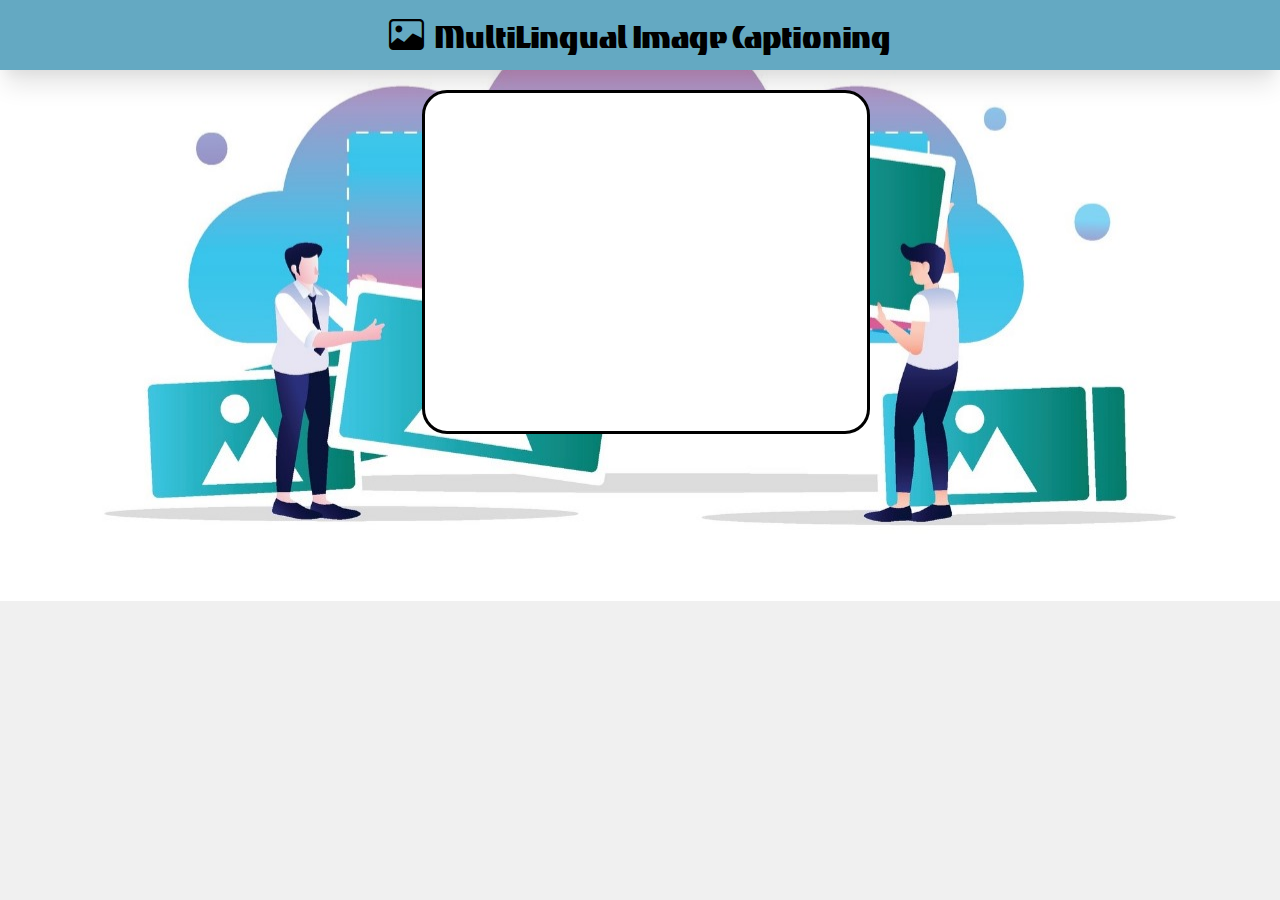
<file: templates/output.html>
<!DOCTYPE html>
<html lang="en">

<head>
    <meta charset="UTF-8">
    <meta name="viewport" content="width=device-width, initial-scale=1.0">
    <title>Document</title>
    <!-- Include your CSS files -->


    <!-- Google Fonts -->
    <link rel="preconnect" href="https://fonts.googleapis.com">
    <link rel="preconnect" href="https://fonts.gstatic.com" crossorigin>
    <link href="https://fonts.googleapis.com/css2?family=Tac+One&display=swap" rel="stylesheet">

    <!-- Bootstrap Icons -->
    <link rel="stylesheet" href="https://cdn.jsdelivr.net/npm/bootstrap-icons@1.11.3/font/bootstrap-icons.min.css">

    <!-- Boxicons -->
    <link href='https://unpkg.com/boxicons@2.0.9/css/boxicons.min.css' rel='stylesheet'>
    <link rel="stylesheet" href="main.css">

    <style>
        /* Your existing CSS styles */
        * {
            padding: 0;
            margin: 0;
            box-sizing: border-box;
        }
        body{
            background-image: url('./bg.jpg');
            background-size: cover; 
            background-position: center;
            background-repeat: no-repeat; 
            background-color: #f0f0f0;
            /* opacity: 0.8; */
            /* background-color: transparent; */
       }
        .container {
            width: 100%;
            height: 100%;
        }

        nav {
            background-color: #64a9c2;
            box-shadow: rgba(0, 0, 0, 0.1) 0px 20px 25px -5px, rgba(0, 0, 0, 0.04) 0px 10px 10px -5px;
            width: 100%;
            height: 70px;
            display: flex;
            justify-content: center;
            align-items: center;
        }

        nav h1 {
            font-family: "Tac One", sans-serif;
            font-weight: 400;
            font-size: 40px;
        }

        nav i {
            padding-right: 10px;
            padding-top: 4px;
            font-size: 35px;
        }

        .main {
            text-align: center;
            padding-top: 20px;
            border: 3px solid black;
            width: 35%;
            border-radius: 25px;
            margin-left:33%;
            background-color: #fff;
            margin-top: 20px;
        }
        
        .image {
            width: 320px;
            height: 300px;
            margin-left: 8%;
            /* box-shadow: rgba(50, 50, 93, 0.25) 0px 30px 60px -12px inset, rgba(0, 0, 0, 0.3) 0px 18px 36px -18px inset; */
            display: flex;
            justify-content: center;
            align-items: center;
            border-radius: 10px;
            position: relative;
            overflow: hidden;
        }
        .ouput {
            width: 320px;
            height: 300px;
            margin-left: 8%;
            /* box-shadow: rgba(50, 50, 93, 0.25) 0px 30px 60px -12px inset, rgba(0, 0, 0, 0.3) 0px 18px 36px -18px inset; */
            display: flex;
            justify-content: center;
            align-items: center;
            border-radius: 10px;
            position: relative;
            overflow: hidden;
        }

       
    </style>
</head>

<body>
    <div class="nav">
        <nav class="navbar" id="navbar">
            <i class="bi bi-image"></i>
            <h1>MultiLingual Image Captioning</h1>
        </nav>
    </div>
    <div class="container">
        <div class="main">
            <form method="post" action="/" enctype="multipart/form-data">
                <div class="image">
                </div>
                
                <br>
                <!-- Submit button -->
            </form>
            <div class="output">

            </div>
        </div>
    </div>

    <!-- <script>
        // JavaScript for custom select dropdown
        document.addEventListener('DOMContentLoaded', function () {
            const dropdown = document.querySelector('.dropdown');
            const optionsContainer = document.querySelector('.dropdown-options');
            const options = document.querySelectorAll('.dropdown-option');

            dropdown.addEventListener('click', function () {
                optionsContainer.classList.toggle('active');
            });

            options.forEach(option => {
                option.addEventListener('click', function () {
                    dropdown.value = option.textContent;
                    optionsContainer.classList.remove('active');
                });
            });
        });

        // JavaScript for image upload
        document.addEventListener('DOMContentLoaded', function () {
            const inputFile = document.querySelector('#imagefile');
            const imgArea = document.querySelector('.image');
            const imgPreview = imgArea.querySelector('.uploaded-image');
            const imgAreaText = imgArea.querySelector('.img-area');

            inputFile.addEventListener('change', function () {
                const image = this.files[0];
                if (image.size < 2000000) {
                    const reader = new FileReader();
                    reader.onload = () => {
                        const imgUrl = reader.result;
                        imgPreview.src = imgUrl;
                        imgPreview.style.display = 'block';
                        imgAreaText.style.display = 'none';
                    };
                    reader.readAsDataURL(image);
                } else {
                    alert("Image size more than 2MB");
                }
            });
        });
    </script> -->
</body>

</html>
</file>
<file: templates/main.css>
@import url('https://fonts.googleapis.com/css2?family=Tac+One&display=swap');


@import url('https://fonts.googleapis.com/css2?family=Poppins:wght@300;400;500;600;700&display=swap');


.main .image {
	max-width: 400px;
	width: 100%;
	background: #fff;
	padding: 30px;
	border-radius: 30px;
}
.img-area {
	position: relative;
	width: 100%;
	height: 240px;
	/* background: var(--grey); */
	margin-bottom: 30px;
	border-radius: 15px;
	overflow: hidden;
	display: flex;
	justify-content: center;
	align-items: center;
	flex-direction: column;
}
.img-area .icon {
	font-size: 100px;
}
.img-area h3 {
	font-size: 22px;
	font-weight: 500;
	margin-bottom: 6px;
}
.img-area p {
	color: #999;
}
.img-area p span {
	font-weight: 600;
}
.img-area img {
	position: absolute;
	top: 0;
	left: 0;
	width: 100%;
	height: 100%;
	object-fit: cover;
	object-position: center;
	z-index: 100;
}
.img-area::before {
	content: attr(data-img);
	position: absolute;
	top: 0;
	left: 0;
	width: 100%;
	height: 100%;
	background: rgba(0, 0, 0, .5);
	color: #fff;
	font-weight: 500;
	text-align: center;
	display: flex;
	justify-content: center;
	align-items: center;
	pointer-events: none;
	opacity: 0;
	transition: all .3s ease;
	z-index: 200;
}
.img-area.active:hover::before {
	opacity: 1;
}
</file>
